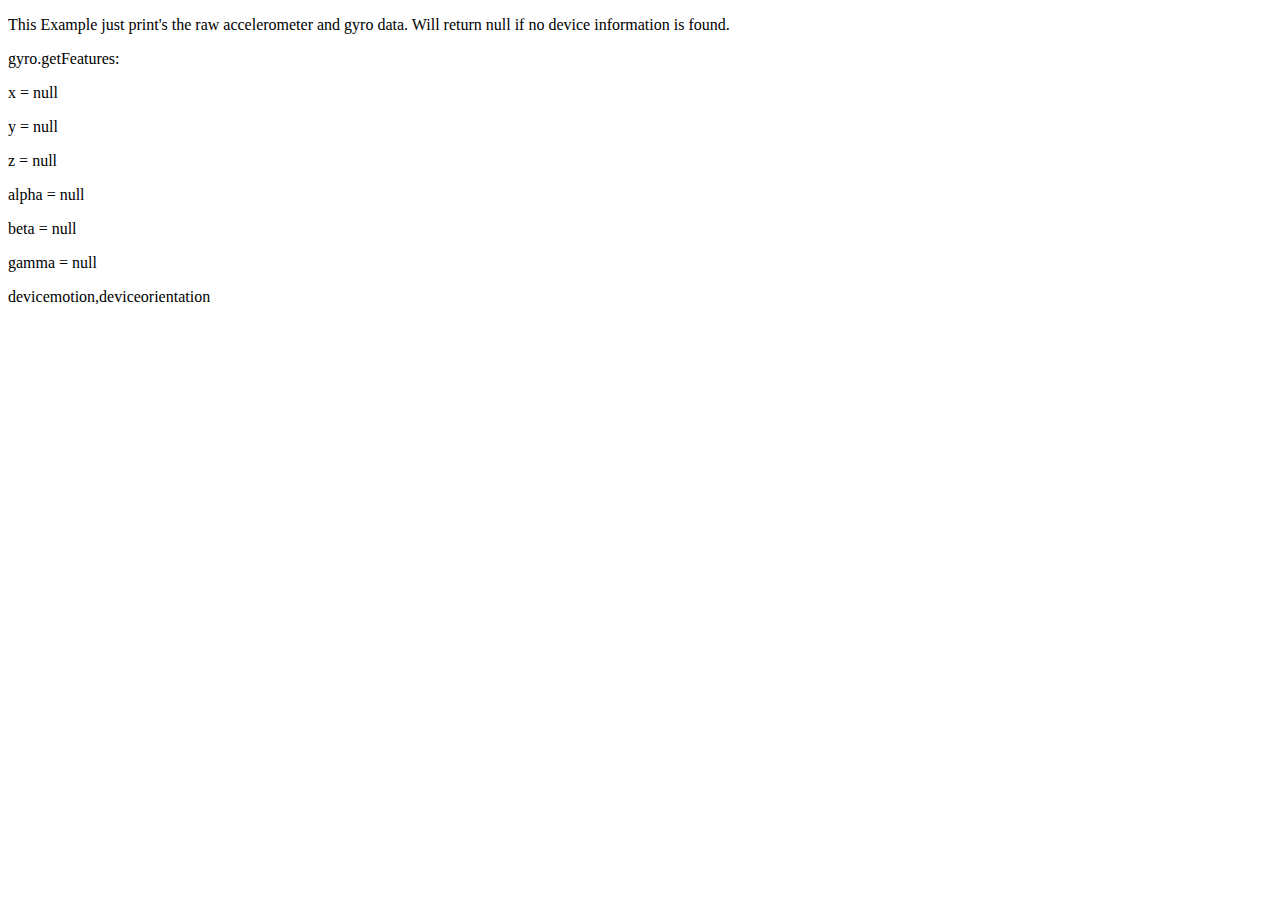
<file: demo/index.html>
<!DOCTYPE html> 
<html lang="en"> 
<head> 
	<meta charset="utf-8" /> 
	<title>gyro.js - easy access to your web browsers built in accelerometer's and gyroscope's</title>
</head>
<body>
	<p>This Example just print's the raw accelerometer and gyro data. Will return null if no device information is found.</p>
	<p>gyro.getFeatures: <span id="features"></span></p>
	<span id="example"></span>
    
    <div id="aaa" style="position:absolute"><font size="+6">OHYA</font></div>
    
	<script src="../js/gyro.js"></script>
	<script>
		gyro.startTracking(function(o) {
			var b = document.getElementById('example'),
					f = document.getElementById('features');
					
					var a = f = document.getElementById('aaa');
					
			f.innerHTML = gyro.getFeatures();
			b.innerHTML = "<p> x = " + o.x + "</p>" +
										"<p> y = " + o.y + "</p>" +
										"<p> z = " + o.z + "</p>" +
										"<p> alpha = " + o.alpha + "</p>" +
										"<p> beta = " + o.beta + "</p>" +
										"<p> gamma = " + o.gamma + "</p>";
										a.style.left = a.offsetLeft + o.x + "px";
		});
	</script>
</body>
</html>
</file>
